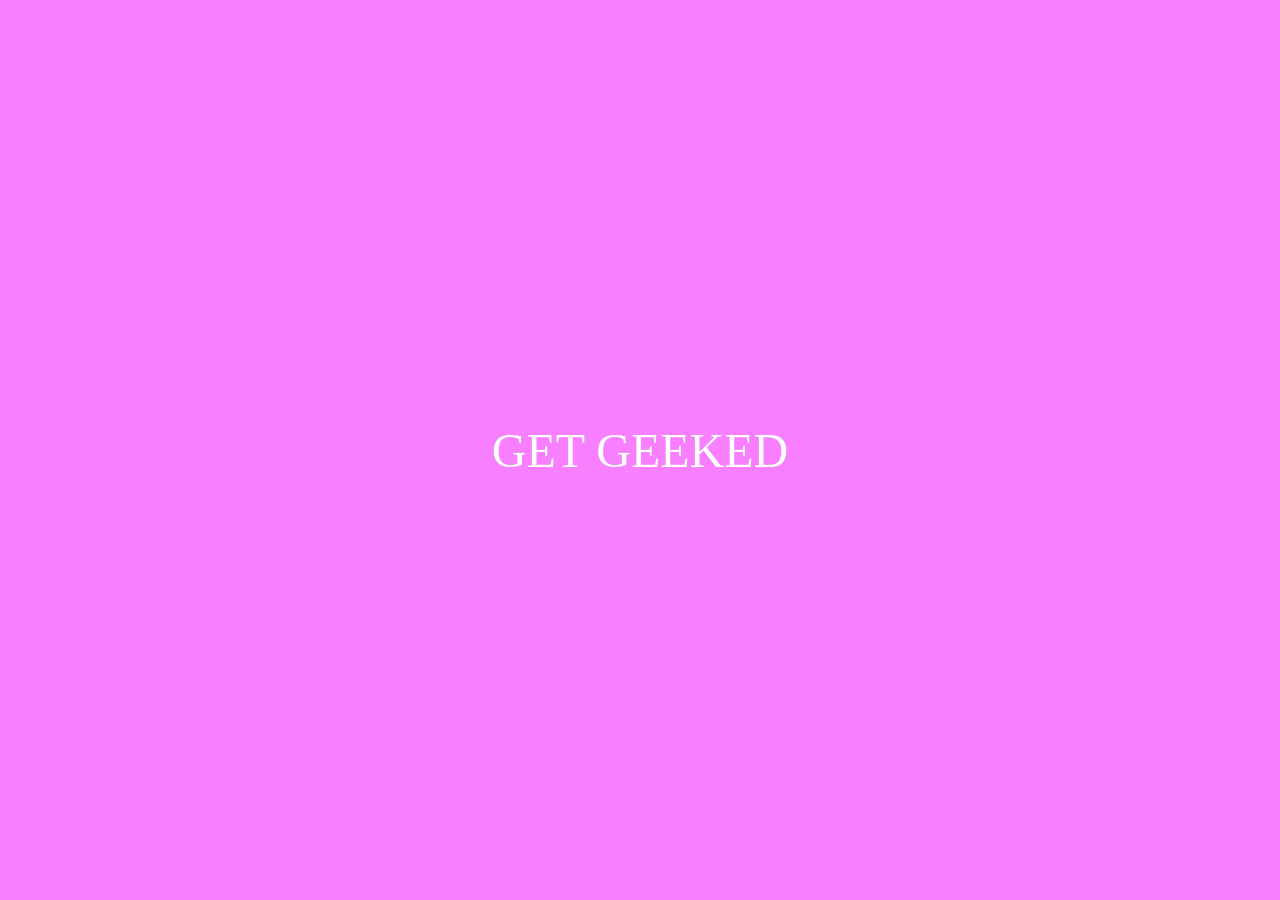
<file: index.html>
<!DOCTYPE html>
<html lang="sk">
<head>
    <meta charset="UTF-8">
    <meta name="viewport" content="width=device-width, initial-scale=1.0">
    <title>kratominmynestea</title>
    <link rel="icon" type="image/png" href="2.png">
    <style>
        body {
            margin: 0;
            overflow: hidden;
            height: 100vh;
            display: flex;
            justify-content: center;
            align-items: center;
            touch-action: manipulation;
        }

        #gameCanvas {
            width: 100vw;
            height: 100vh;
            position: relative;
            overflow: hidden;
        }

        #startScreen {
            position: absolute;
            top: 0;
            left: 0;
            width: 100%;
            height: 100%;
            background: rgba(242, 0, 255, 0.5);
            display: flex;
            justify-content: center;
            align-items: center;
            z-index: 10;
        }

        #startText {
            font-size: clamp(24px, 5vw, 48px);
            color: white;
            animation: blink 1s infinite;
            cursor: pointer;
        }

        #scoreDisplay {
            position: absolute;
            top: 2%;
            left: 2%;
            font-size: clamp(24px, 4vw, 48px);
            color: white;
            display: flex;
            align-items: center;
            z-index: 5;
            display: none;
        }

        #scoreText {
            margin-right: clamp(10px, 2vw, 20px);
        }

        #scoreIcon {
            width: clamp(40px, 8vw, 80px);
            height: clamp(40px, 8vw, 80px);
            margin-left: clamp(2px, 1vw, 5px);
        }

        #gameOverScreen, #winScreen {
            position: absolute;
            top: 0;
            left: 0;
            width: 100%;
            height: 100%;
            display: none;
            justify-content: center;
            align-items: center;
            flex-direction: column;
            z-index: 15;
        }

        #gameOverImg, #winImg {
            max-width: 50%;
        }

        #tryAgainBtn {
            padding: clamp(8px, 2vw, 15px) clamp(15px, 3vw, 30px);
            font-size: clamp(16px, 3vw, 24px);
            background-color: red;
            color: white;
            border: none;
            cursor: pointer;
            margin-top: clamp(10px, 2vw, 20px);
            animation: colorFlash 0.2s infinite;
        }

        #winText {
            font-size: clamp(24px, 5vw, 48px);
            color: white;
        }

        @keyframes blink {
            50% { opacity: 0; }
        }

        @keyframes gradient {
            0% { background-position: 0% 0%; }
            50% { background-position: 100% 100%; }
            100% { background-position: 0% 0%; }
        }

        @keyframes flash {
            0% { opacity: 1; }
            50% { opacity: 0; }
            100% { opacity: 1; }
        }

        @keyframes colorFlash {
            0% { background-color: hsl(0, 100%, 50%); }
            20% { background-color: hsl(72, 100%, 50%); }
            40% { background-color: hsl(144, 100%, 50%); }
            60% { background-color: hsl(216, 100%, 50%); }
            80% { background-color: hsl(288, 100%, 50%); }
            100% { background-color: hsl(360, 100%, 50%); }
        }
    </style>
</head>
<body>
    <div id="gameCanvas">
        <div id="startScreen">
            <span id="startText">GET GEEKED</span>
        </div>
        <div id="scoreDisplay">
            <span id="scoreText">Geeked:</span> <span id="score">0</span>%
            <img id="scoreIcon" src="1.png">
        </div>
        <div id="gameOverScreen">
            <img id="gameOverImg" src="prehra.png">
            <button id="tryAgainBtn">Get Geeked</button>
        </div>
        <div id="winScreen">
            <img id="winImg" src="geek.png">
            <span id="winText">You are geeked.</span>
        </div>
    </div>

    <script>
        const canvas = document.createElement('canvas');
        const ctx = canvas.getContext('2d');
        canvas.width = window.innerWidth;
        canvas.height = window.innerHeight;
        document.getElementById('gameCanvas').appendChild(canvas);

        const playerImg = new Image();
        playerImg.src = 'ice.png';
        const obstacleImg = new Image();
        obstacleImg.src = 'automat.png';
        const birdImg = new Image();
        birdImg.src = 'vtak.png';
        const pointImg = new Image();
        pointImg.src = 'kra.png';

        // Definícia player pred updateDimensions
        let player = {
            x: 0, // Inicializácia, hodnoty sa nastavia v updateDimensions
            y: 0,
            width: 0,
            height: 0,
            dy: 0,
            gravity: 0,
            jump: 0,
            grounded: true
        };

        function updateDimensions() {
            canvas.width = window.innerWidth;
            canvas.height = window.innerHeight;

            const groundHeight = canvas.height * 0.25;
            const groundY = canvas.height - groundHeight;
            const tileSize = canvas.width * 0.05;
            const obstacleHeight = groundY - (canvas.height * 0.15);
            const birdHeight = groundY - (canvas.height * 0.35);

            player.width = canvas.width * 0.1;
            player.height = canvas.height * 0.2;
            player.x = canvas.width * 0.1;
            player.y = groundY - player.height;
            player.jump = -canvas.height * 0.04;
            player.gravity = canvas.height * 0.002;

            return { groundHeight, groundY, tileSize, obstacleHeight, birdHeight };
        }

        // Inicializácia rozmerov po definícii player
        let { groundHeight, groundY, tileSize, obstacleHeight, birdHeight } = updateDimensions();

        let obstacles = [];
        let points = [];
        let score = 0;
        let gameStarted = false;
        let gameOver = false;
        let gameWon = false;
        let flash = false;

        const startScreen = document.getElementById('startScreen');
        const startText = document.getElementById('startText');
        const gameOverScreen = document.getElementById('gameOverScreen');
        const winScreen = document.getElementById('winScreen');
        const scoreDisplay = document.getElementById('scoreDisplay');
        const scoreNumber = document.getElementById('score');
        const scoreIcon = document.getElementById('scoreIcon');

        // Spustenie hry kliknutím na "GET GEEKED"
        startText.addEventListener('click', startGame);

        // Reštart hry
        document.getElementById('tryAgainBtn').addEventListener('click', resetGame);

        function jump() {
            if (player.grounded && gameStarted && !gameOver && !gameWon) {
                player.dy = player.jump;
                player.grounded = false;
            }
        }

        document.addEventListener('keydown', (e) => {
            if (e.code === 'Space' && gameStarted) {
                jump();
            }
        });

        document.addEventListener('pointerdown', (e) => {
            if (e.target !== startText && gameStarted && (!gameOver || e.target !== document.getElementById('tryAgainBtn'))) {
                e.preventDefault();
                jump();
            }
        });

        function startGame() {
            gameStarted = true;
            startScreen.style.display = 'none';
            scoreDisplay.style.display = 'flex';
            spawnObstacle();
            spawnPoint();
            gameLoop();
        }

        function resetGame() {
            location.reload();
        }

        function spawnObstacle() {
            if (!gameStarted || gameOver || gameWon) return;
            const type = Math.random() < 0.5 ? 'obstacle' : 'bird';
            obstacles.push({
                x: canvas.width,
                y: type === 'obstacle' ? obstacleHeight : birdHeight,
                width: canvas.width * 0.08,
                height: canvas.height * 0.15,
                type: type
            });
            setTimeout(spawnObstacle, Math.random() * 1500 + 700);
        }

        function spawnPoint() {
            if (!gameStarted || gameOver || gameWon) return;
            const atBirdLevel = Math.random() < 0.5;
            const newPoint = {
                x: canvas.width,
                y: atBirdLevel ? birdHeight : obstacleHeight,
                width: canvas.width * 0.06,
                height: canvas.height * 0.1,
            };

            const overlaps = obstacles.some(obs => 
                Math.abs(obs.x - newPoint.x) < canvas.width * 0.15 && Math.abs(obs.y - newPoint.y) < canvas.height * 0.2
            ) || points.some(pt => 
                Math.abs(pt.x - newPoint.x) < canvas.width * 0.15 && Math.abs(pt.y - newPoint.y) < canvas.height * 0.2
            );

            if (!overlaps) points.push(newPoint);
            setTimeout(spawnPoint, Math.random() * 2000 + 1000);
        }

        function update() {
            if (!gameStarted || gameOver || gameWon) return;

            player.dy += player.gravity;
            player.y += player.dy;
            if (player.y > groundY - player.height) {
                player.y = groundY - player.height;
                player.dy = 0;
                player.grounded = true;
            }

            obstacles.forEach((obs, i) => {
                obs.x -= canvas.width * 0.008;
                if (obs.x + obs.width < 0) obstacles.splice(i, 1);

                if (player.x < obs.x + obs.width && player.x + player.width > obs.x &&
                    player.y < obs.y + obs.height && player.y + player.height > obs.y) {
                    if (obs.type === 'bird' && !player.grounded) gameOver = true;
                    else if (obs.type === 'obstacle' && player.grounded) gameOver = true;
                }
            });

            points.forEach((pt, i) => {
                pt.x -= canvas.width * 0.008;
                if (pt.x + pt.width < 0) points.splice(i, 1);

                if (player.x < pt.x + pt.width && player.x + player.width > pt.x &&
                    player.y < pt.y + pt.height && player.y + player.height > pt.y) {
                    points.splice(i, 1);
                    score += 5;
                    scoreNumber.textContent = score;

                    if (score % 20 === 0 && score > 0) {
                        flash = true;
                        setTimeout(() => flash = false, 200);
                    }
                    if (score === 20) scoreIcon.src = '2.png';
                    if (score === 80) scoreIcon.src = '3.png';
                    if (score >= 100) gameWon = true;
                }
            });
        }

        function drawGround() {
            ctx.fillStyle = '#800080';
            ctx.fillRect(0, groundY, canvas.width, groundHeight);

            for (let x = 0; x < canvas.width; x += tileSize) {
                for (let y = groundY; y < canvas.height; y += tileSize) {
                    ctx.fillStyle = Math.random() < 0.5 ? '#4B0082' : '#9932CC';
                    ctx.fillRect(x, y, tileSize, tileSize);
                }
            }
        }

        function draw() {
            canvas.style.background = 'linear-gradient(to bottom, red, orange, yellow, green, blue, indigo, violet)';
            canvas.style.backgroundSize = '100% 200%';
            canvas.style.animation = 'gradient 10s ease infinite';

            ctx.clearRect(0, 0, canvas.width, canvas.height);

            if (flash) {
                ctx.fillStyle = 'rgba(255, 255, 255, 0.5)';
                ctx.fillRect(0, 0, canvas.width, canvas.height);
            }

            drawGround();
            ctx.drawImage(playerImg, player.x, player.y, player.width, player.height);

            obstacles.forEach(obs => {
                ctx.drawImage(obs.type === 'obstacle' ? obstacleImg : birdImg, obs.x, obs.y, obs.width, obs.height);
            });

            points.forEach(pt => {
                ctx.drawImage(pointImg, pt.x, pt.y, pt.width, pt.height);
            });

            if (gameOver) {
                gameOverScreen.style.display = 'flex';
                for (let i = 0; i < 5; i++) {
                    setTimeout(() => {
                        const soberText = document.createElement('span');
                        soberText.textContent = 'You are sober';
                        soberText.style.position = 'absolute';
                        soberText.style.color = `hsl(${Math.random() * 360}, 100%, 50%)`;
                        soberText.style.left = `${Math.random() * 80 + 10}%`;
                        soberText.style.top = `${Math.random() * 80 + 10}%`;
                        soberText.style.fontSize = `${Math.min(48, window.innerWidth * 0.05)}px`;
                        soberText.style.animation = 'blink 0.5s infinite';
                        gameOverScreen.appendChild(soberText);
                        setTimeout(() => soberText.remove(), 1000);
                    }, i * 200);
                }
            }

            if (gameWon) {
                winScreen.style.display = 'flex';
                document.body.style.animation = 'flash 0.1s infinite';
            }
        }

        function gameLoop() {
            update();
            draw();
            if (!gameOver && !gameWon) requestAnimationFrame(gameLoop);
        }

        window.addEventListener('resize', () => {
            const dims = updateDimensions();
            groundHeight = dims.groundHeight;
            groundY = dims.groundY;
            tileSize = dims.tileSize;
            obstacleHeight = dims.obstacleHeight;
            birdHeight = dims.birdHeight;

            obstacles.forEach(obs => {
                obs.y = obs.type === 'obstacle' ? obstacleHeight : birdHeight;
                obs.width = canvas.width * 0.08;
                obs.height = canvas.height * 0.15;
            });
            points.forEach(pt => {
                pt.y = pt.y === birdHeight ? birdHeight : obstacleHeight;
                pt.width = canvas.width * 0.06;
                pt.height = canvas.height * 0.1;
            });
        });
    </script>
</body>
</html>
</file>
